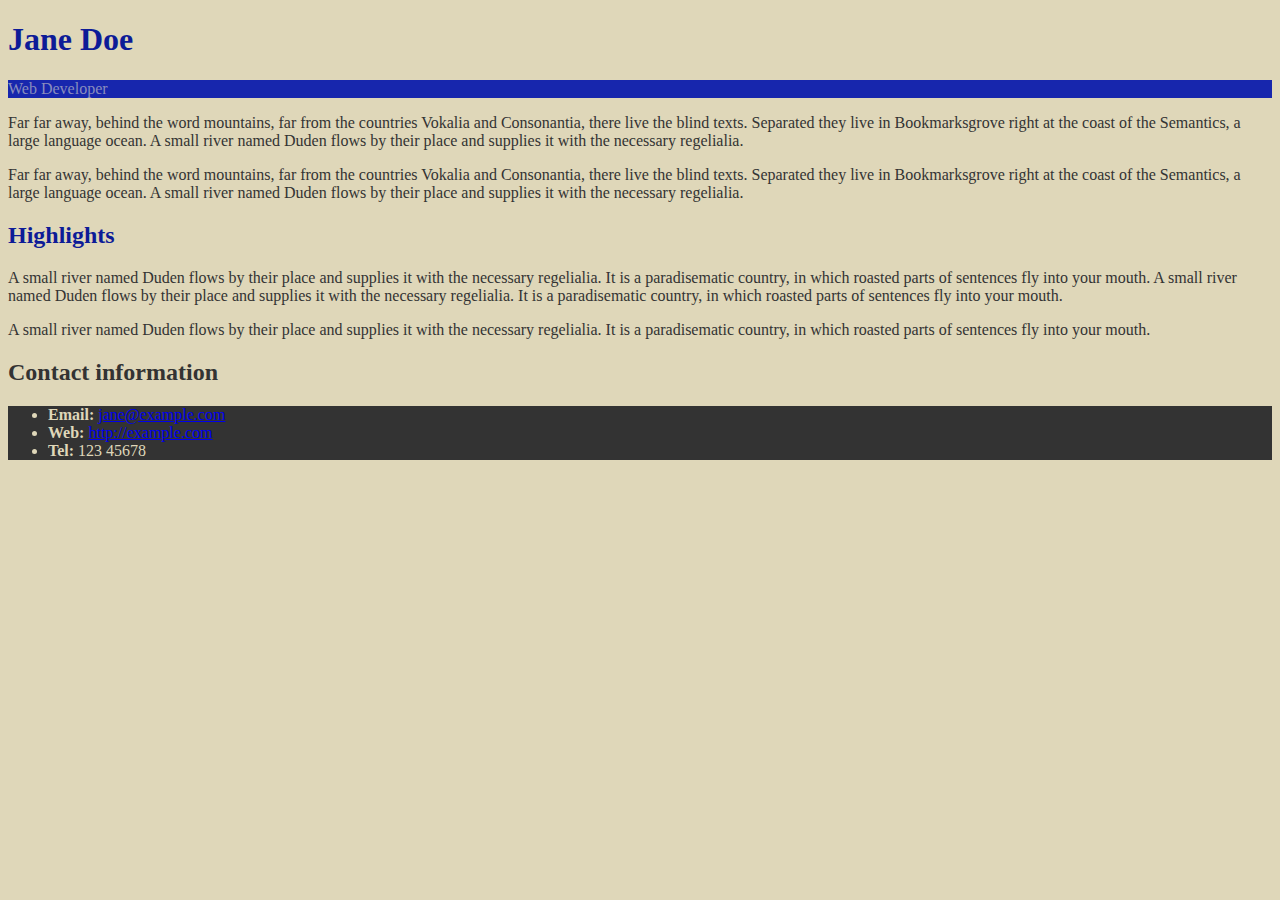
<file: CTD/Front-end-1/aula-07/index.html>
<!DOCTYPE html>
<html lang="en">

  <head>
    <meta charset="utf-8">
    <title>Jane Doe</title>
    <link rel="stylesheet" href="./style.css">
  </head>

  <body>
    <header>
      <h1 class="titulo-primario">Jane Doe</h1>
      <div class="job-title">Web Developer</div>
    </header>

    <main>
      <p>Far far away, behind the word mountains, far from the countries Vokalia and Consonantia, 
        there live the blind texts. Separated they live in Bookmarksgrove right at the coast of 
        the Semantics, a large language ocean. A small river named Duden flows by their place and 
        supplies it with the necessary regelialia.</p>
      <p>Far far away, behind the word mountains, far from the countries Vokalia and Consonantia, 
        there live the blind texts. Separated they live in Bookmarksgrove right at the coast of 
        the Semantics, a large language ocean. A small river named Duden flows by their place and 
        supplies it with the necessary regelialia.</p>

      <h2 id class="high">Highlights</h2>

      <p>A small river named Duden flows by their place and supplies it with the necessary regelialia. 
        It is a paradisematic country, in which roasted parts of sentences fly into your mouth. 
        A small river named Duden flows by their place and supplies it with the necessary regelialia. 
        It is a paradisematic country, in which roasted parts of sentences fly into your mouth.</p>
      <p>A small river named Duden flows by their place and supplies it with the necessary regelialia. 
        It is a paradisematic country, in which roasted parts of sentences fly into your mouth.</p>

    </main>

    <footer>
      <h2>Contact information</h2>
      <ul class="lista-principal">
        <li><strong>Email:</strong>
          <a href="mailto:jane@example.com">jane@example.com</a>
        </li>
        <li><strong>Web:</strong>
          <a href="http://example.com">http://example.com</a>
        </li>
        <li><strong>Tel:</strong> 123 45678</li>
      </ul>
    </footer>

  </body>

</html>
</file>
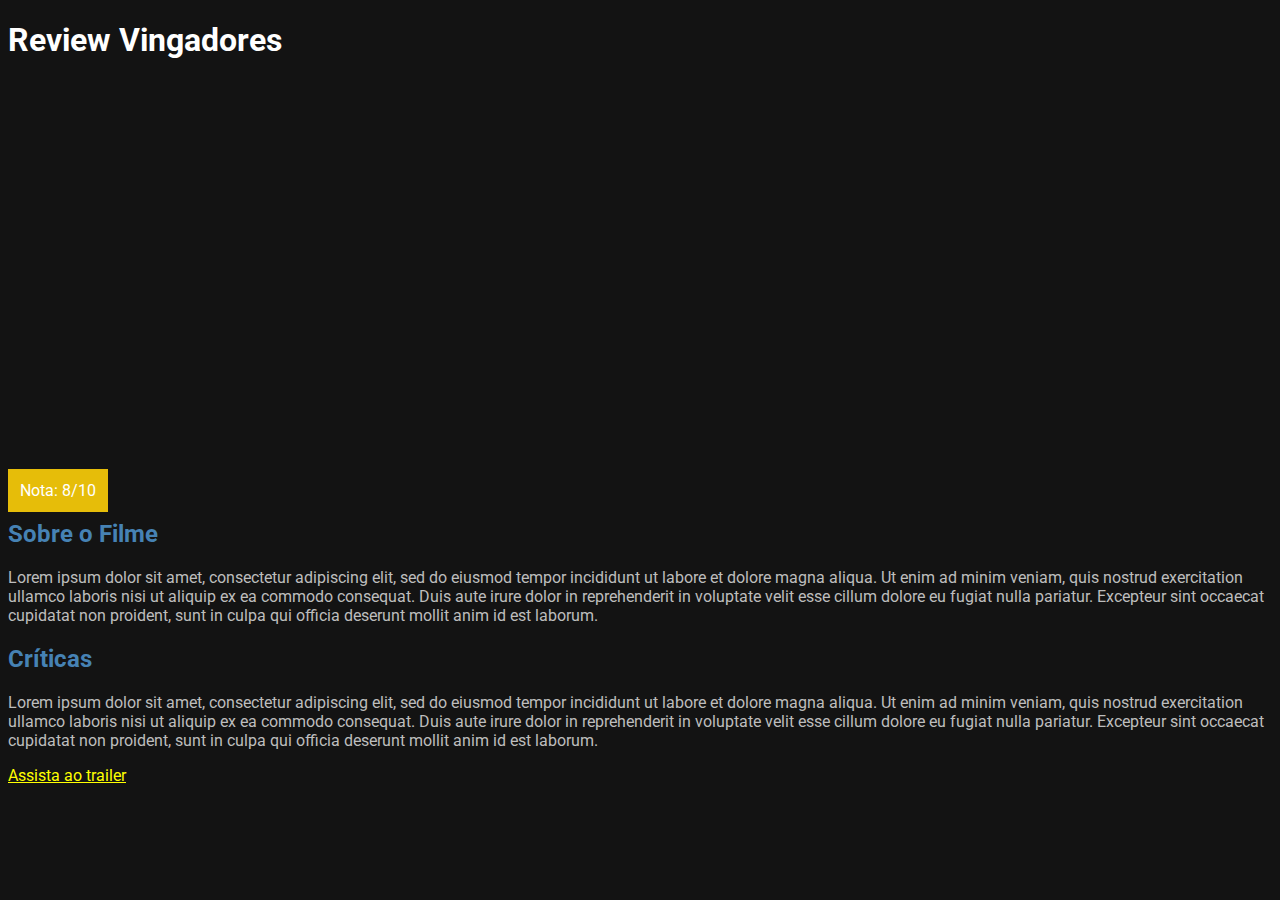
<file: CTD/Front-end-1/aula-08/index.html>
<!DOCTYPE html>
<html lang="en">
<head>
    <meta charset="UTF-8">
    <meta http-equiv="X-UA-Compatible" content="IE=edge">
    <meta name="viewport" content="width=device-width, initial-scale=1.0">
    <title>Review</title>
    <link rel="stylesheet" href="./style.css">
</head>
<body>

    <h1>Review Vingadores</h1>

    <div class="media-picture"></div>

    <span class="review-score">Nota: 8/10</span>

    <h2>Sobre o Filme</h2>

    <p>
        Lorem ipsum dolor sit amet, consectetur adipiscing elit, sed do eiusmod tempor incididunt ut labore et dolore magna
        aliqua. Ut enim ad minim veniam, quis nostrud exercitation ullamco laboris nisi ut aliquip ex ea commodo consequat.
        Duis aute irure dolor in reprehenderit in voluptate velit esse cillum dolore eu fugiat nulla pariatur. Excepteur
        sint occaecat cupidatat non proident, sunt in culpa qui officia deserunt mollit anim id est laborum.
    </p>

    <h2>Críticas</h2>

    <p>
        Lorem ipsum dolor sit amet, consectetur adipiscing elit, sed do eiusmod tempor incididunt ut labore et dolore magna
        aliqua. Ut enim ad minim veniam, quis nostrud exercitation ullamco laboris nisi ut aliquip ex ea commodo consequat.
        Duis aute irure dolor in reprehenderit in voluptate velit esse cillum dolore eu fugiat nulla pariatur. Excepteur
        sint occaecat cupidatat non proident, sunt in culpa qui officia deserunt mollit anim id est laborum.
    </p>

    <a href="http://">Assista ao trailer</a>

</body>
</html>
</file>
<file: CTD/Front-end-1/aula-07/style.css>
body {background-color: rgb(223, 215, 185);
    color: rgb(51, 51, 51);}

.titulo-primario { color: #0d1b97; }

.job-title { background-color: #1726ad;
color: #898dbe;}

.high { color: rgb(13, 27, 151);}

.lista-principal { background-color: #333333;
color: rgb(223, 215, 185);}
</file>
<file: CTD/Front-end-1/aula-08/style.css>
@import url('https://fonts.googleapis.com/css2?family=Roboto:wght@500&display=swap');

* {
    font-family: 'Roboto', sans-serif;
}

body {
background-color: #131313;

}
h1 {
color: white;
font-family: 'Roboto', sans-serif;
}
.media-picture {
height: 400px;
background-image: url('https://static.cdn.pleno.news/2020/01/Mulher-Maravilha-e1577978008986.jpg')

}

.review-score {
color: white;
background-color: #e6bd09;
padding: 12px;

}

h2 {
    color: steelblue;
}

p{
color: #bdbdbd;
}

a {
font-family: 'Roboto', sans-serif;
color: yellow;  
}
</file>
